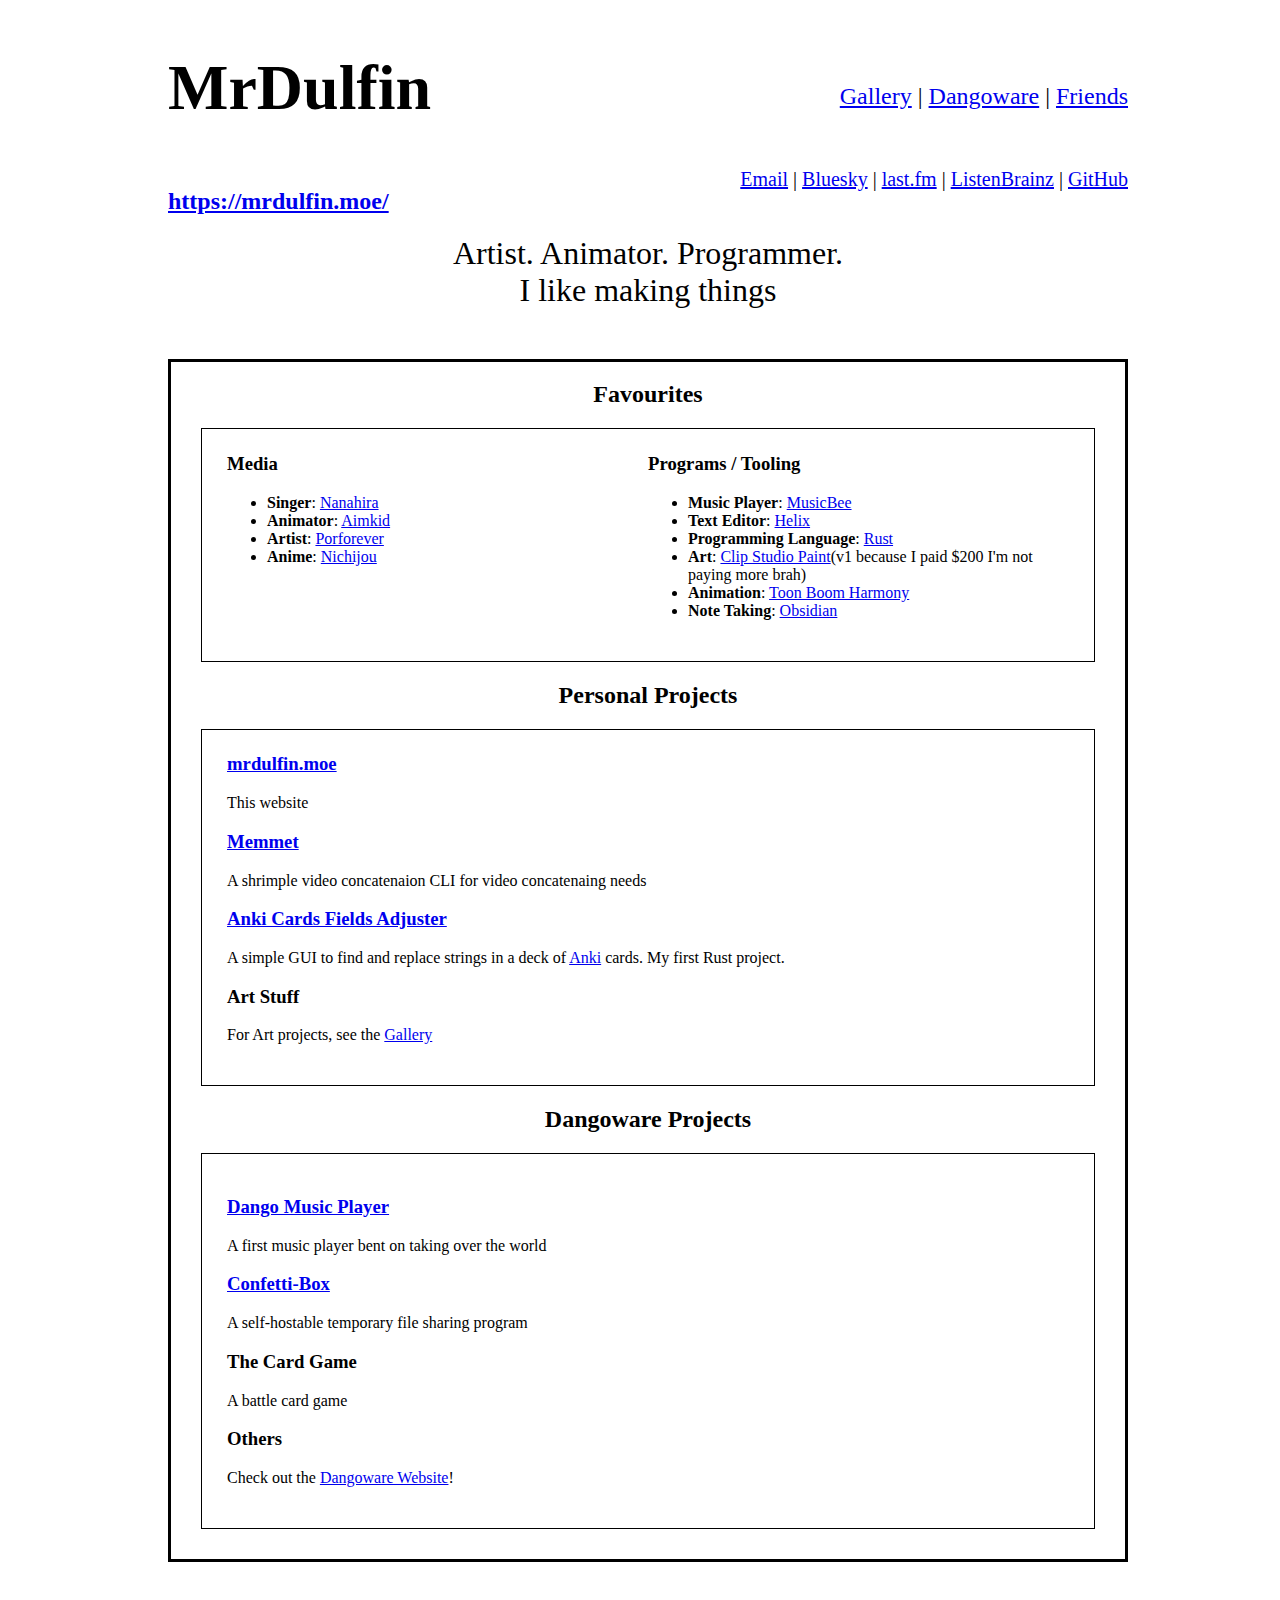
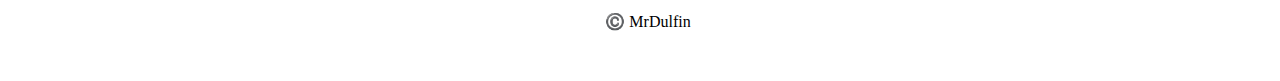
<file: index.html>
<!DOCTYPE html>

<html>

<head>
  <title>MrDulfin</title>
  <link rel="stylesheet" href="style.css">
</head>

<body>
  <main>
    <div class="top">
      <h1 class="MrDulfin">MrDulfin</h1>
      <div class="menu">
        <a href="gallery/">Gallery</a> |
        <a target="_blank" rel="noopener noreferrer" href="https://dangoware.org">Dangoware</a> |
        <a href="friends/">Friends</a>
      </div>
    </div>

    <div class="top2">
      <h2><a href="https://mrdulfin.moe">https://mrdulfin.moe/</a></h2>
      <div class="socials">
        <a class="social" id="email" target="_blank" rel="noopener noreferrer"
          href="mailto:mrdulfin@dangoware.org">Email</a> |
        <a class="social" id="bsky" target="_blank" rel="noopener noreferrer"
          href="https://bsky.app/profile/mrdulfin.dangoware.org">Bluesky</a> |
        <a class="social" id="last.fm" target="_blank" rel="noopener noreferrer"
          href="https://www.last.fm/user/MrDulfin">last.fm</a> |
        <a class="social" id="listenbrainz" target="_blank" rel="noopener noreferrer"
          href="https://listenbrainz.org/user/MrDulfin/">ListenBrainz</a> |
        <a class="social" id="github" target="_blank" rel="noopener noreferrer"
          href="https://github.com/MrDulfin">GitHub</a>
      </div>
    </div>

    <div class="top3">
      <div>Artist. Animator. Programmer.</div>
      <div>I like making things</div>
    </div>

    <div class="bottom">
      <h2>Favourites</h2>
      <div class="bottomSection favs">
        <div class="favSection favLeft">
          <h3>Media</h3>
          <ul>
            <li><strong>Singer</strong>: <a target="_blank" rel="noopener noreferrer"
                href="https://confetto.chu.jp">Nanahira</a></li>
            <li><strong>Animator</strong>: <a target="_blank" rel="noopener noreferrer"
                href="https://www.youtube.com/@aimkid">Aimkid</a></li>
            <li><strong>Artist</strong>: <a target="_blank" rel="noopener noreferrer"
                href="https://porforever.artstation.com/">Porforever</a></li>
            <li><strong>Anime</strong>: <a target="_blank" rel="noopener noreferrer"
                href="https://shinonome-lab.com">Nichijou</a></li>
          </ul>
        </div>
        <div class="favSection favRight">
          <h3>Programs / Tooling</h3>
          <ul>
            <li><strong>Music Player</strong>: <a target="_blank" rel="noopener noreferrer"
                href="https://getmusicbee.com">MusicBee</a></li>
            <li><strong>Text Editor</strong>: <a target="_blank" rel="noopener noreferrer"
                href="https://helix-editor.com/">Helix</a></li>
            <li><strong>Programming Language</strong>: <a target="_blank" rel="noopener noreferrer"
                href="https://www.rust-lang.org/">Rust</a></li>
            <li><strong>Art</strong>: <a target="_blank" rel="noopener noreferrer"
                href="https://www.clipstudio.net/">Clip Studio Paint</a>(v1 because I paid $200
              I'm not paying more brah)</li>
            <li><strong>Animation</strong>: <a target="_blank" rel="noopener noreferrer"
                href="https://www.toonboom.com/products/harmony">Toon Boom Harmony</a>
            </li>
            <li><strong>Note Taking</strong>: <a target="_blank" rel="noopener noreferrer"
                href="https://obsidian.md">Obsidian</a></li>
          </ul>
        </div>
      </div>
      <h2>Personal Projects</h2>
      <div class="bottomSection" id="projects">
        <div class="project">
          <h3><a target="_blank" rel="noopener noreferrer" href="https://mrdulfin.moe">mrdulfin.moe</a></h3>
          <p>This website</p>
        </div>
        <div class="project">
          <h3><a target="_blank" rel="noopener noreferrer" href="https://github.com/MrDulfin/memmet">Memmet</a></h3>
          <p>A shrimple video concatenaion CLI for video concatenaing needs</p>
        </div>
        <div class="project">
          <h3><a target="_blank" rel="noopener noreferrer"
              href="https://github.com/MrDulfin/Anki-Card-Field-Adjuster">Anki Cards Fields Adjuster</a></h3>
          <p>A simple GUI to find and replace strings in a deck of <a target="_blank" rel="noopener noreferrer"
              href="https://apps.ankiweb.net/">Anki</a> cards. My first Rust project.
          </p>
        </div>
        <div class="project">
          <h3>Art Stuff</h3>
          <p>For Art projects, see the <a href="gallery/">Gallery</a></p>
        </div>
      </div>
      <h2>Dangoware Projects</h2>
      <div class="bottomSection" id="dwProjects">
        <br>
        <div class="project">
          <h3><a target="_blank" rel="noopener noreferrer" href="https://github.com/Dangoware/dango-music-player">Dango
              Music Player</a></h3>
          <p>A first music player bent on taking over the world</p>
        </div>
        <div class="project">
          <h3><a target="_blank" rel="noopener noreferrer"
              href="https://github.com/Dangoware/confetti-box">Confetti-Box</a></h3>
          <p>A self-hostable temporary file sharing program</p>
        </div>
        <div class="project">
          <h3>The Card Game</h3>
          <p>A battle card game</p>
        </div>
        <div class="project">
          <h3>Others</h3>
          <p>Check out the <a target="_blank" rel="noopener noreferrer" href="https://dangoware.org">Dangoware
              Website</a>!</p>
        </div>
      </div>
    </div>
    <div class="footer">©️ MrDulfin</div>
  </main>
</body>

</html>
</file>
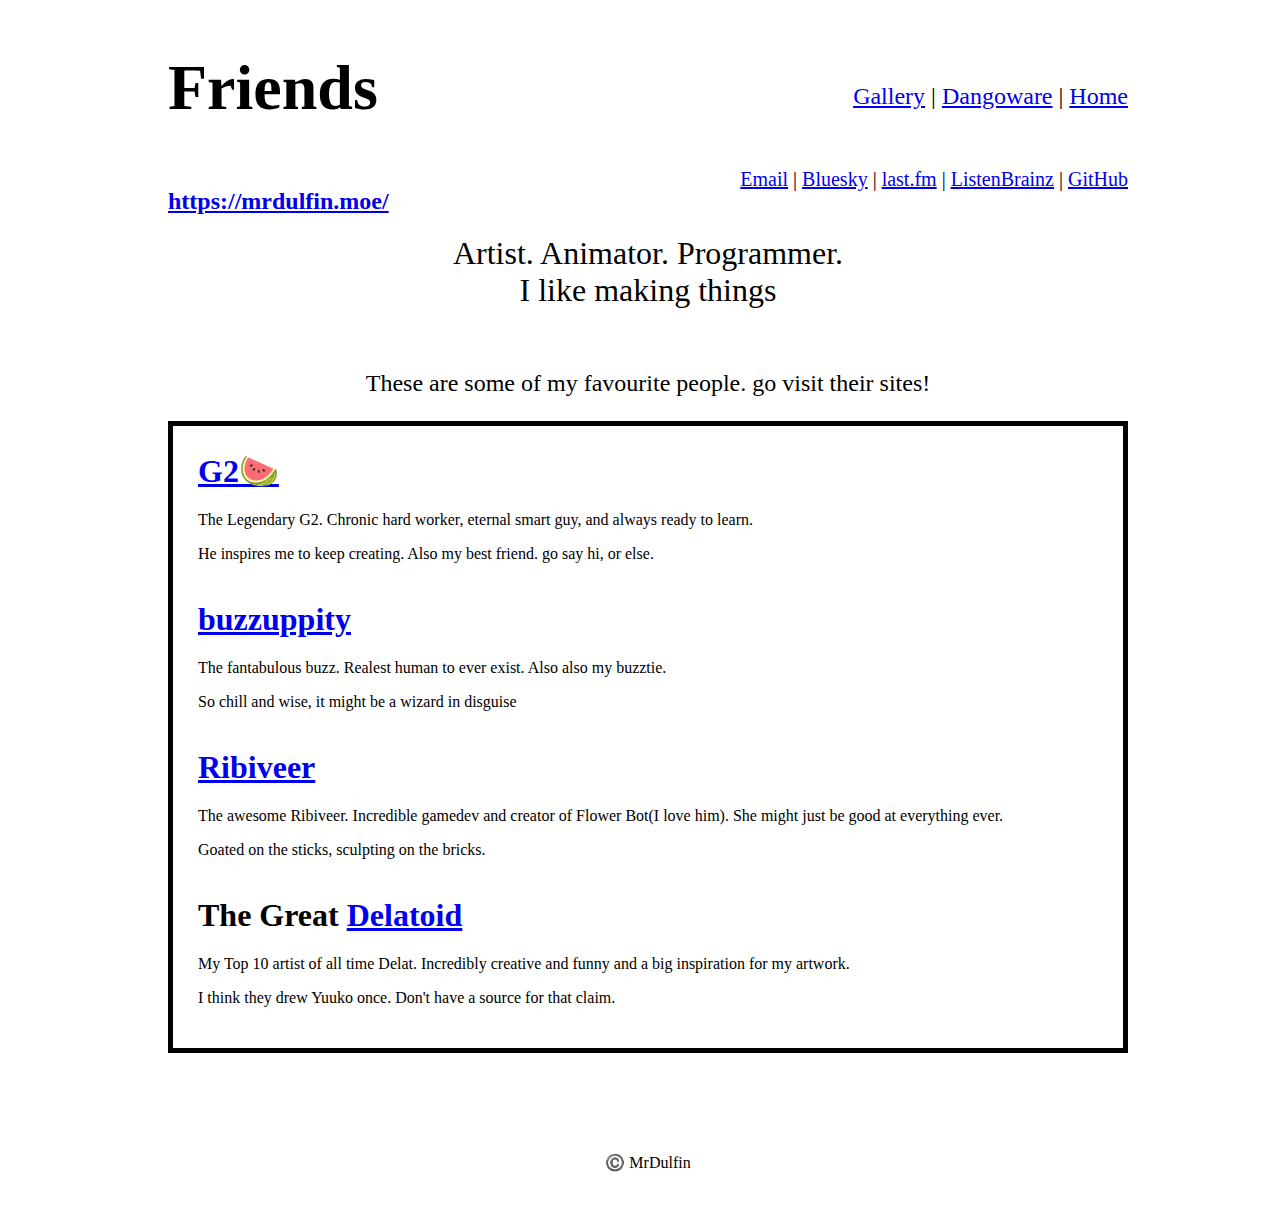
<file: friends/index.html>
<!DOCTYPE html>

<html>

<head>
  <title>MrDulfin's Gallery</title>
  <link rel="stylesheet" href="style.css">
</head>

<body>
  <main>
    <div class="top">
      <h1 class="MrDulfin">Friends</h1>
      <div class="menu">
        <a href="../gallery">Gallery</a> |
        <a target="_blank" rel="noopener noreferrer" href="https://dangoware.org">Dangoware</a> |
        <a href="../">Home</a>
      </div>
    </div>

    <div class="top2">
      <h2 class="link"><a href="https://mrdulfin.moe">https://mrdulfin.moe/</a></h2>
      <div class="socials">
        <a class="social" id="email" target="_blank" rel="noopener noreferrer"
          href="mailto:mrdulfin@dangoware.org">Email</a> |
        <a class="social" id="bsky" target="_blank" rel="noopener noreferrer"
          href="https://bsky.app/profile/mrdulfin.dangoware.org">Bluesky</a> |
        <a class="social" id="last.fm" target="_blank" rel="noopener noreferrer"
          href="https://www.last.fm/user/MrDulfin">last.fm</a> |
        <a class="social" id="listenbrainz" target="_blank" rel="noopener noreferrer"
          href="https://listenbrainz.org/user/MrDulfin/">ListenBrainz</a> |
        <a class="social" id="github" target="_blank" rel="noopener noreferrer"
          href="https://github.com/MrDulfin">GitHub</a>
      </div>
    </div>

    <div class="top3">
      <div>Artist. Animator. Programmer.</div>
      <div>I like making things</div>
      <br>
      <p class="description">These are some of my favourite people. go visit their sites!</p>
    </div>
    <div class="bottom">
      <div class="section">
        <h1><a target="_blank" rel="noopener noreferrer" href="https://g2games.dev">G2🍉</a></h1>
        <p>The Legendary G2. Chronic hard worker, eternal smart guy, and always ready to learn.</p>
        <p>He inspires me to keep creating. Also my best friend. go say hi, or else.</p>
      </div>
      <div class="section">
        <h1><a target="_blank" rel="noopener noreferrer" href="https://buzzuppity.neocities.org/">buzzuppity</a></h1>
        <p>The fantabulous buzz. Realest human to ever exist. Also also my buzztie.</p>
        <p>So chill and wise, it might be a wizard in disguise</p>
      </div>
      <div class="section">
        <h1><a target="_blank" rel="noopener noreferrer" href="https://ribiveer.com">Ribiveer</a></h1>
        <p>The awesome Ribiveer. Incredible gamedev and creator of Flower Bot(I love him). She might just be good at
          everything ever.</p>
        <p>Goated on the sticks, sculpting on the bricks.</p>
      </div>
      <div class="section">
        <h1>The Great <a target="_blank" rel="noopener noreferrer" href="https://delatoid.com">Delatoid</a></h1>
        <p>My Top 10 artist of all time Delat. Incredibly creative and funny and a big inspiration for my artwork.</p>
        <p>I think they drew Yuuko once. Don't have a source for that claim.</p>
      </div>
    </div>

    <div class="footer">©️ MrDulfin</div>
  </main>
</body>

</html>
</file>
<file: style.css>
@import url("./base.css");

.bottom {
  position: relative;
  top: 50px;
  display: flex;
  flex-direction: column;
  border: solid;
  padding-left: 30px;
  padding-right: 30px;
  padding-bottom: 30px;
}

.bottom h2 {
  align-self: center;
}

.bottomSection {
  border: solid thin;
  padding: 25px;
  padding-top: 5px;
}

.favs {
  display: flex;
  justify-content: space-between;
}

.favSection {
  width: 50%;
}
</file>
<file: friends/style.css>
@import url("../base.css");


.description {
  font-size: 75%;
}


.bottom {
  display: flex;
  justify-content: center;
  flex-direction: column;
  border: solid thick;
  padding: 25px;
  padding-top: 5px;
}
</file>
